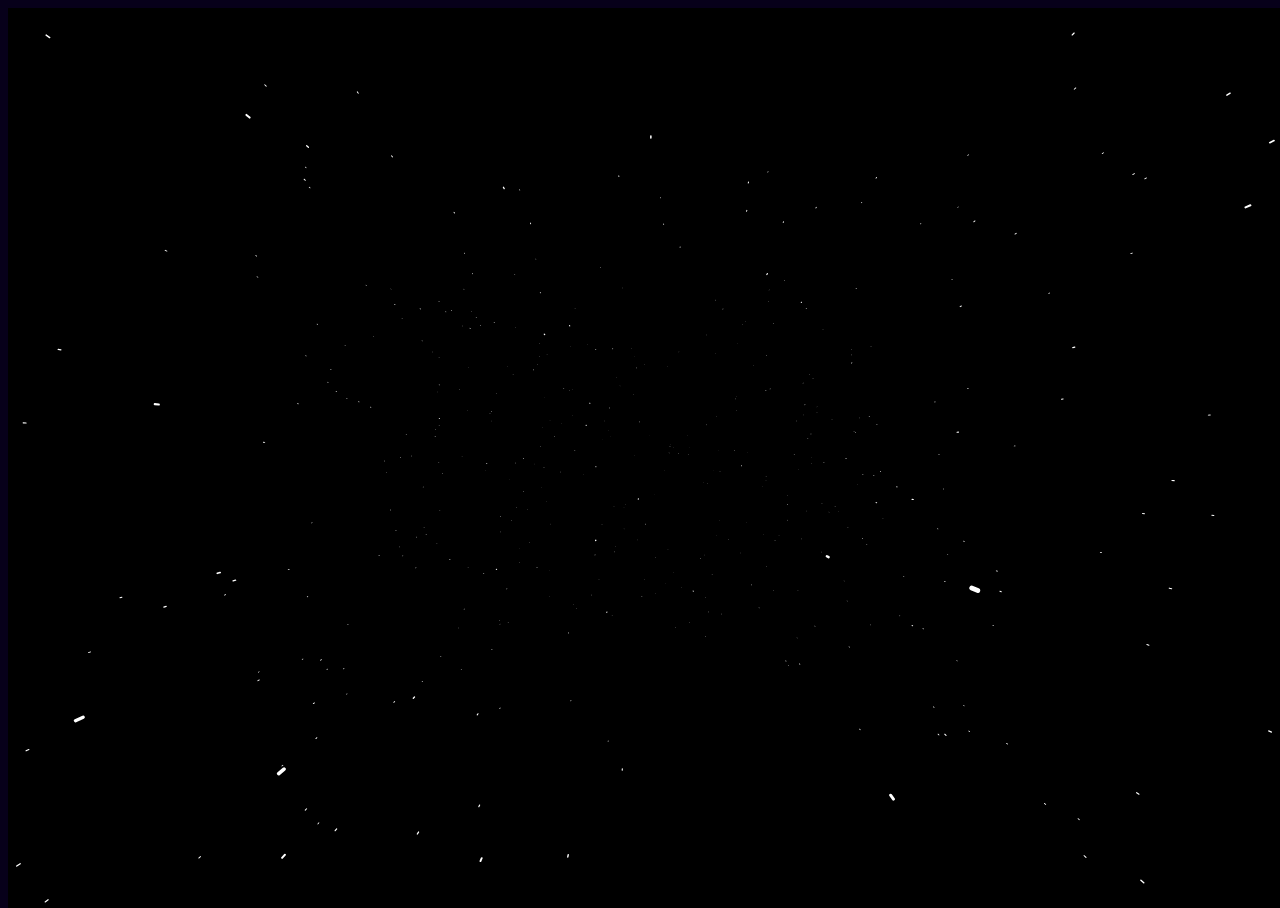
<file: index.html>
<!DOCTYPE html>
<html lang="en">
<head>
    <meta charset="UTF-8">
    <meta name="viewport" content="width=device-width, initial-scale=1.0">
    <title>Document</title>
    <link rel="stylesheet" href="style1.css">
</head>
<body>
    <div>
    <canvas id="c"></canvas>
    <script src="main.js"></script>
    </div>
</body>
</html>
</file>
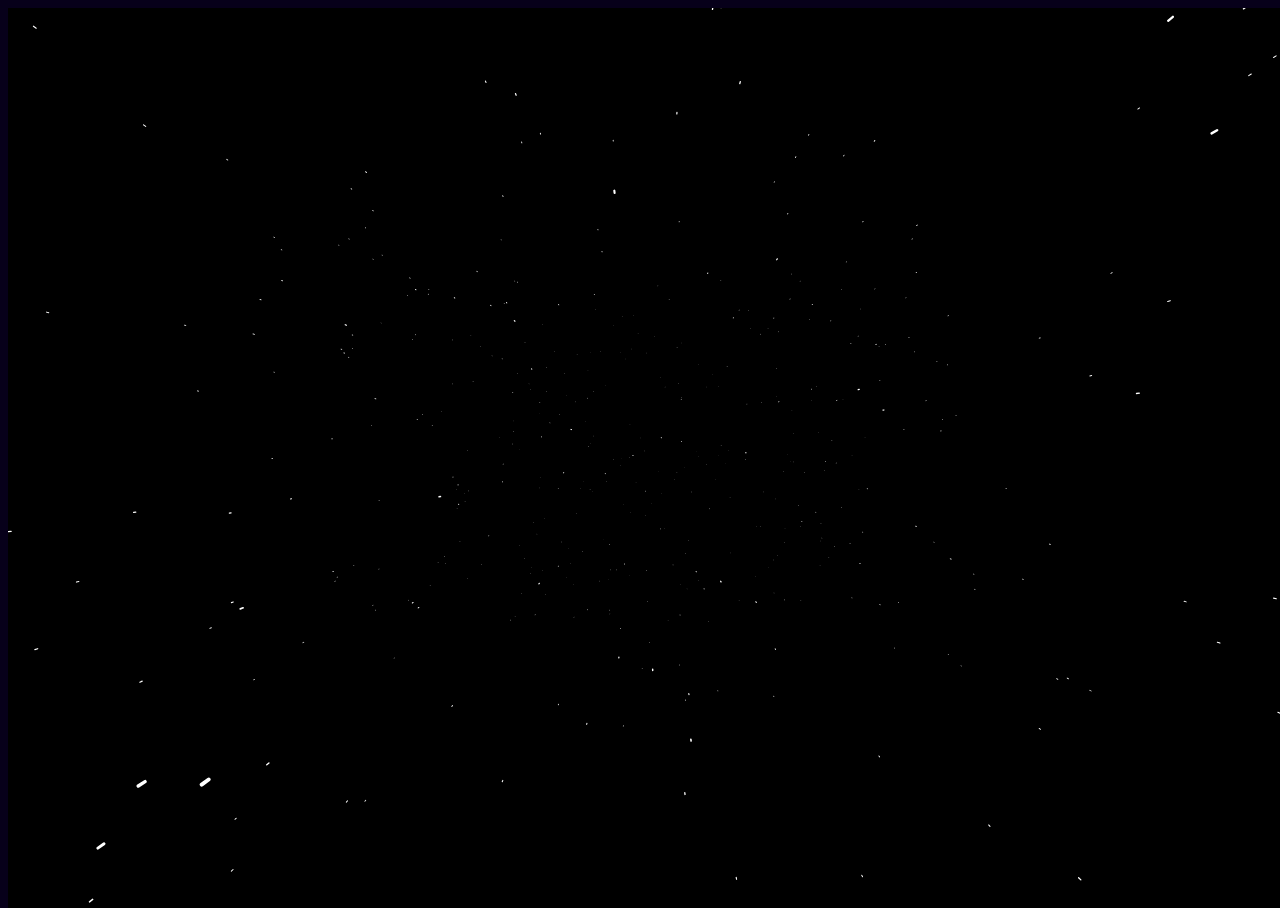
<file: index1.html>
<!DOCTYPE html>
<html lang="en">
<head>
    <meta charset="UTF-8">
    <meta name="viewport" content="width=device-width, initial-scale=1.0">
    <title>Document</title>
    <link rel="stylesheet" href="style1.css">
</head>
<body>
    <div>
    <canvas id="c"></canvas>
    <script src="main.js"></script>
    </div>
</body>
</html>
</file>
<file: style1.css>
body{
    background-color: hsl(256, 100%, 5%);
    font: 30px sans-serif;
    overflow: hidden;
}
canvas{
    position: absolute;
}
</file>
